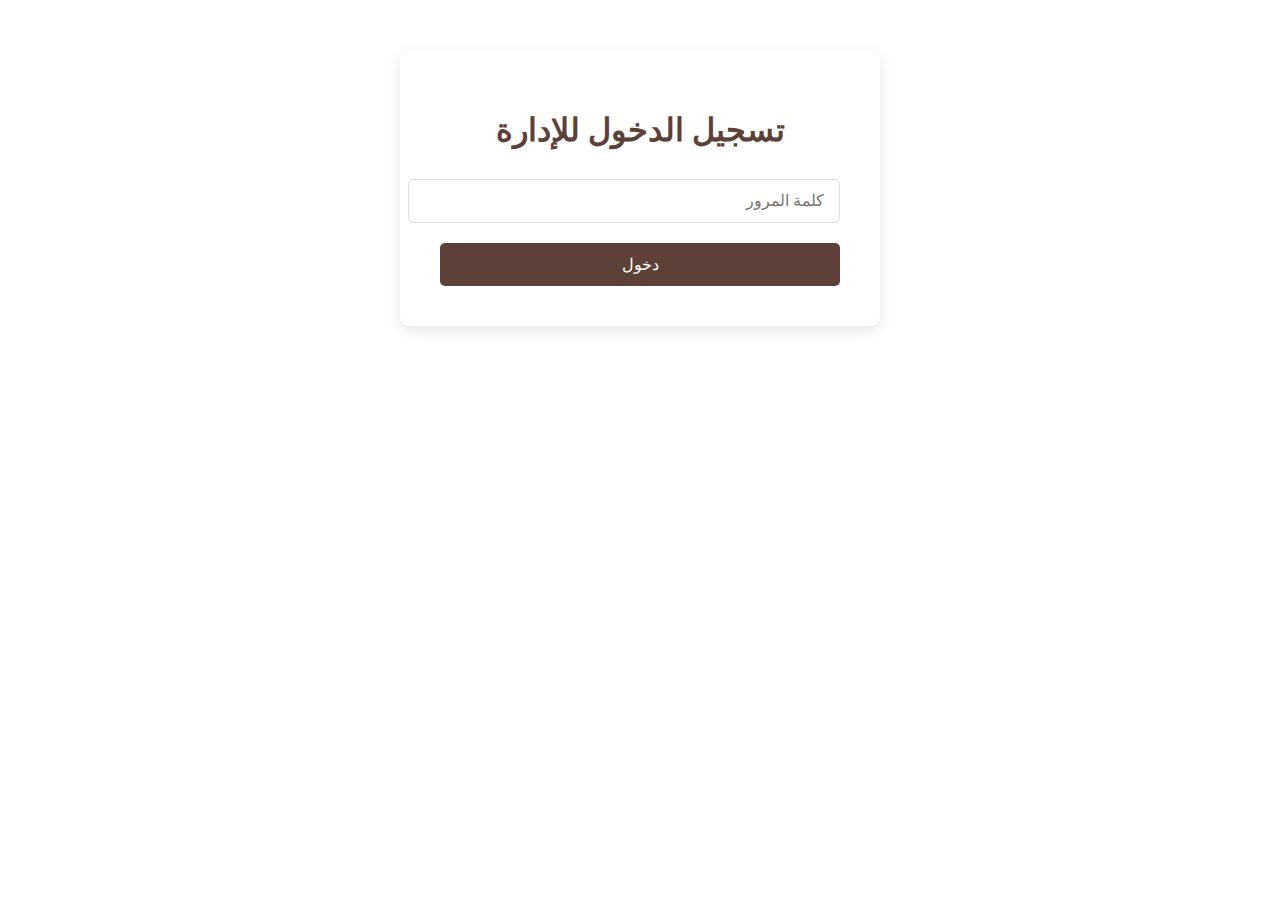
<file: admin/index.html>
<!DOCTYPE html>
<html lang="ar" dir="rtl">
<head>
    <meta charset="UTF-8">
    <meta name="viewport" content="width=device-width, initial-scale=1.0">
    <title>تسجيل الدخول - إدارة قهوة الفراشة</title>
    <link href="https://fonts.googleapis.com/css2?family=Tajawal:wght@400;500;700&display=swap" rel="stylesheet">
    <link rel="stylesheet" href="../css/admin.css">
</head>
<body>
    <div class="login-container">
        <h1>تسجيل الدخول للإدارة</h1>
        <input type="password" id="password" placeholder="كلمة المرور">
        <button onclick="login()">دخول</button>
        <p id="error" class="error">كلمة المرور غير صحيحة</p>
    </div>

    <script>
        function login() {
            const password = document.getElementById('password').value;
            if (password === '01552732042') {
                localStorage.setItem('adminLoggedIn', 'true');
                window.location.href = 'dashboard.html';
            } else {
                document.getElementById('error').style.display = 'block';
            }
        }
    </script>
</body>
</html>
</file>
<file: css/admin.css>
/* تنسيقات عامة للوحة التحكم */
.admin-container {
    font-family: 'Tajawal', sans-serif;
    background-color: #f5f5f5;
    min-height: 100vh;
    color: #333;
}

.admin-header {
    background-color: #5d4037;
    color: white;
    padding: 1rem 2rem;
    display: flex;
    justify-content: space-between;
    align-items: center;
    box-shadow: 0 2px 10px rgba(0, 0, 0, 0.1);
    position: sticky;
    top: 0;
    z-index: 100;
}

.admin-title {
    font-size: 1.5rem;
    margin: 0;
    display: flex;
    align-items: center;
    gap: 10px;
}

.logout-btn {
    background-color: rgba(255, 255, 255, 0.1);
    color: white;
    border: none;
    padding: 0.6rem 1rem;
    border-radius: 5px;
    cursor: pointer;
    display: flex;
    align-items: center;
    gap: 8px;
    transition: all 0.3s;
}

.logout-btn:hover {
    background-color: rgba(255, 255, 255, 0.2);
}

.admin-main {
    padding: 2rem;
    max-width: 1200px;
    margin: 0 auto;
}

/* تنسيقات قسم الطلبات */
.orders-section {
    background-color: white;
    border-radius: 10px;
    box-shadow: 0 2px 15px rgba(0, 0, 0, 0.05);
    padding: 1.5rem;
    margin-bottom: 2rem;
}

.orders-header {
    display: flex;
    justify-content: space-between;
    align-items: center;
    margin-bottom: 1.5rem;
    flex-wrap: wrap;
    gap: 1rem;
}

.orders-title {
    font-size: 1.3rem;
    color: #5d4037;
    margin: 0;
    display: flex;
    align-items: center;
    gap: 10px;
}

.orders-filters {
    display: flex;
    gap: 1rem;
    align-items: center;
}

.filter-select {
    padding: 0.5rem 1rem;
    border-radius: 5px;
    border: 1px solid #ddd;
    background-color: white;
    font-family: 'Tajawal', sans-serif;
}

.loading-spinner {
    border: 4px solid rgba(0, 0, 0, 0.1);
    border-radius: 50%;
    border-top: 4px solid #5d4037;
    width: 40px;
    height: 40px;
    animation: spin 1s linear infinite;
    margin: 2rem auto;
}

@keyframes spin {
    0% { transform: rotate(0deg); }
    100% { transform: rotate(360deg); }
}

.orders-grid {
    display: grid;
    grid-template-columns: repeat(auto-fill, minmax(350px, 1fr));
    gap: 1.5rem;
}

.order-card {
    background-color: white;
    border-radius: 8px;
    box-shadow: 0 3px 10px rgba(0, 0, 0, 0.08);
    overflow: hidden;
    border-left: 4px solid #5d4037;
    transition: all 0.3s;
}

.order-card:hover {
    transform: translateY(-3px);
    box-shadow: 0 5px 15px rgba(0, 0, 0, 0.1);
}

.order-card.completed {
    border-left-color: #9e9e9e;
    opacity: 0.8;
}

.order-card-header {
    padding: 1rem;
    background-color: #f9f9f9;
    border-bottom: 1px solid #eee;
    display: flex;
    justify-content: space-between;
    align-items: center;
    flex-wrap: wrap;
    gap: 0.5rem;
}

.order-card-title {
    font-weight: 600;
    color: #5d4037;
    margin: 0;
    display: flex;
    align-items: center;
    gap: 8px;
}

.order-card-time {
    font-size: 0.85rem;
    color: #666;
}

.order-card-body {
    padding: 1rem;
}

.order-items-list {
    margin-bottom: 1rem;
}

.order-item {
    display: grid;
    grid-template-columns: 1fr auto auto;
    gap: 0.5rem;
    padding: 0.5rem 0;
    border-bottom: 1px dashed #eee;
    align-items: center;
}

.order-item:last-child {
    border-bottom: none;
}

.order-item-name {
    font-weight: 500;
    grid-column: 1 / span 3;
}

.order-item-quantity {
    color: #666;
}

.order-item-price {
    color: #5d4037;
    font-weight: 600;
}

.order-item-notes {
    font-size: 0.85rem;
    color: #666;
    font-style: italic;
    grid-column: 1 / span 3;
    margin-top: 0.3rem;
}

.order-total {
    text-align: left;
    font-weight: 700;
    color: #5d4037;
    font-size: 1.1rem;
    margin-top: 1rem;
    padding-top: 1rem;
    border-top: 1px solid #eee;
}

.complete-btn {
    width: 100%;
    padding: 0.7rem;
    background-color: #4caf50;
    color: white;
    border: none;
    border-radius: 5px;
    cursor: pointer;
    margin-top: 1rem;
    display: flex;
    align-items: center;
    justify-content: center;
    gap: 8px;
    transition: all 0.3s;
}

.complete-btn:hover {
    background-color: #3e8e41;
}

/* تنسيقات قسم الإعدادات */
.settings-section {
    background-color: white;
    border-radius: 10px;
    box-shadow: 0 2px 15px rgba(0, 0, 0, 0.05);
    padding: 1.5rem;
}

.settings-title {
    font-size: 1.3rem;
    color: #5d4037;
    margin-bottom: 1.5rem;
    display: flex;
    align-items: center;
    gap: 10px;
}

.form-group {
    margin-bottom: 1.5rem;
}

.form-label {
    display: block;
    margin-bottom: 0.5rem;
    font-weight: 500;
}

.form-input {
    width: 100%;
    padding: 0.7rem 1rem;
    border: 1px solid #ddd;
    border-radius: 5px;
    margin-bottom: 1rem;
    font-family: 'Tajawal', sans-serif;
}

.form-button {
    background-color: #5d4037;
    color: white;
    border: none;
    padding: 0.7rem 1.5rem;
    border-radius: 5px;
    cursor: pointer;
    font-family: 'Tajawal', sans-serif;
    transition: all 0.3s;
    width: 100%;
}

.form-button:hover {
    background-color: #3e2723;
}

/* حالات خاصة */
.empty-state {
    text-align: center;
    padding: 3rem;
    color: #666;
}

.empty-icon {
    font-size: 3rem;
    color: #ddd;
    margin-bottom: 1rem;
}

.empty-text {
    font-size: 1.1rem;
}

/* تنسيقات للهواتف */
@media (max-width: 768px) {
    .admin-header {
        flex-direction: column;
        align-items: flex-start;
        gap: 1rem;
        padding: 1rem;
    }
    
    .logout-btn {
        width: 100%;
        justify-content: center;
    }
    
    .admin-main {
        padding: 1rem;
    }
    
    .orders-grid {
        grid-template-columns: 1fr;
    }
}

/* تنسيقات صفحة تسجيل الدخول */
.login-container {
    background-color: white;
    padding: 40px;
    border-radius: 10px;
    box-shadow: 0 5px 15px rgba(0,0,0,0.1);
    width: 100%;
    max-width: 400px;
    margin: 50px auto;
    text-align: center;
}

.login-container h1 {
    color: #5d4037;
    margin-bottom: 30px;
}

.login-container input {
    width: 100%;
    padding: 12px 15px;
    margin-bottom: 20px;
    border: 1px solid #ddd;
    border-radius: 5px;
    font-size: 16px;
}

.login-container button {
    background-color: #5d4037;
    color: white;
    border: none;
    padding: 12px 20px;
    border-radius: 5px;
    cursor: pointer;
    font-size: 16px;
    width: 100%;
    transition: background-color 0.3s;
}

.login-container button:hover {
    background-color: #3e2723;
}

.error {
    color: #d32f2f;
    margin-top: 10px;
    display: none;
}
</file>
